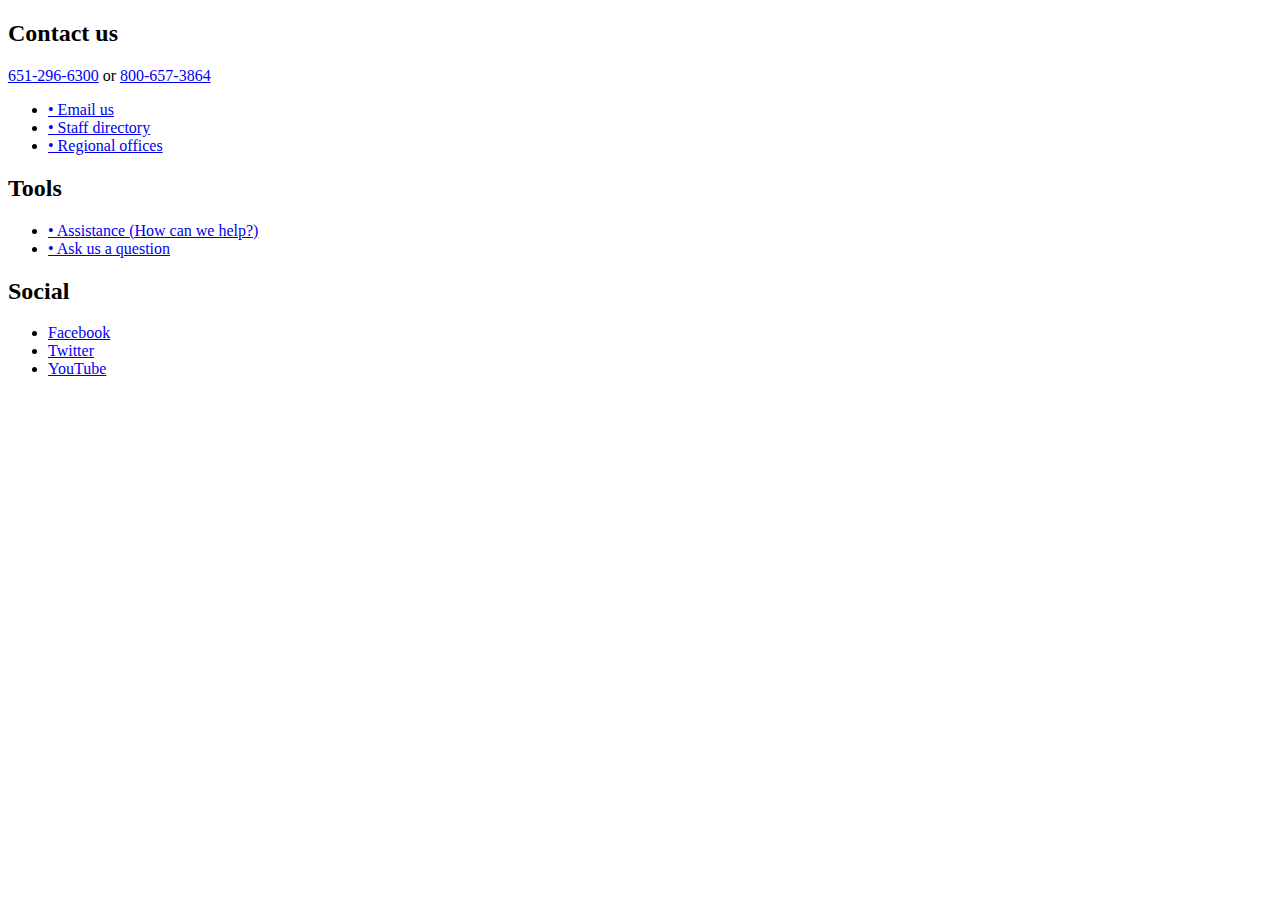
<file: inst/rmarkdown/templates/web_report/skeleton/footer.html>
<!DOCTYPE html>

<html>

<footer class="foot">
  
<div class="region region-foot">

<section class="block">

<h2 class="block-title">Contact us</h2>
    
<p><a class="tel primary" href="tel:+16512966300">651-296-6300</a> or <a class="tel primary" href="tel:+18006573864">800-657-3864</a></p>

<ul>
	<li><a href="mailto:info.pca@state.mn.us">&bull; Email us</a></li>
	<li><a href="https://www.pca.state.mn.us/about-mpca/mpca-staff-directory-search">&bull; Staff directory</a></li>
	<li><a href="https://www.pca.state.mn.us/about-mpca/mpca-offices">&bull; Regional offices</a></li>
</ul>
</section>


<section class="block">

<h2 class="block-title">Tools</h2>
    
<ul>
<li><a href="/about-mpca/assistance">&bull; Assistance (How can we help?)</a></li>
<li><a href="/about-mpca/ask-mpca-online-form">&bull; Ask us a question</a></li>
</ul>
</section>


<section class="block">

<h2 class="block-title">Social</h2>
    
<ul>
<li><a href="https://www.facebook.com/MNPCA"><span class="fa fa-facebook-square"></span><span>Facebook</span></a></li>

<li><a href="https://twitter.com/MnPCA"><span class="fa fa-twitter-square"></span><span>Twitter</span></a></li>

<li><a href="https://www.youtube.com/user/TheMnPCA"><span class="fa fa-youtube-square"></span><span>YouTube</span></a></li>
</ul>
</section>


</div>
</footer>

</html>
</file>
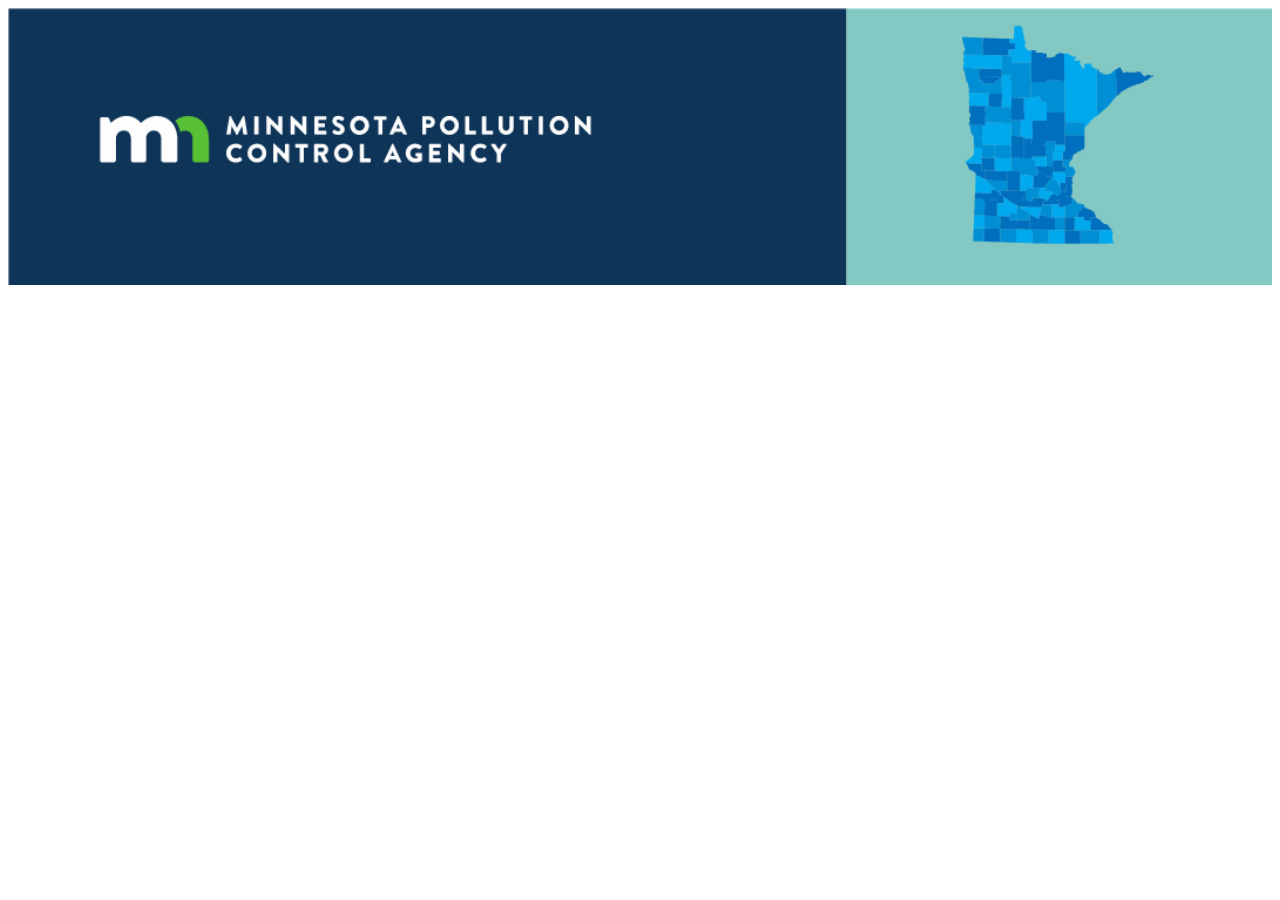
<file: inst/rmarkdown/templates/web_tufte_report/skeleton/banner.html>
<!DOCTYPE html>

<html>

<img src="mpca_banner.PNG" style="margin-left: 0;
                                  margin-bottom: 36px !important;
                                  width: 100%;
                                  max-width: 100%;">



</html>
</file>
